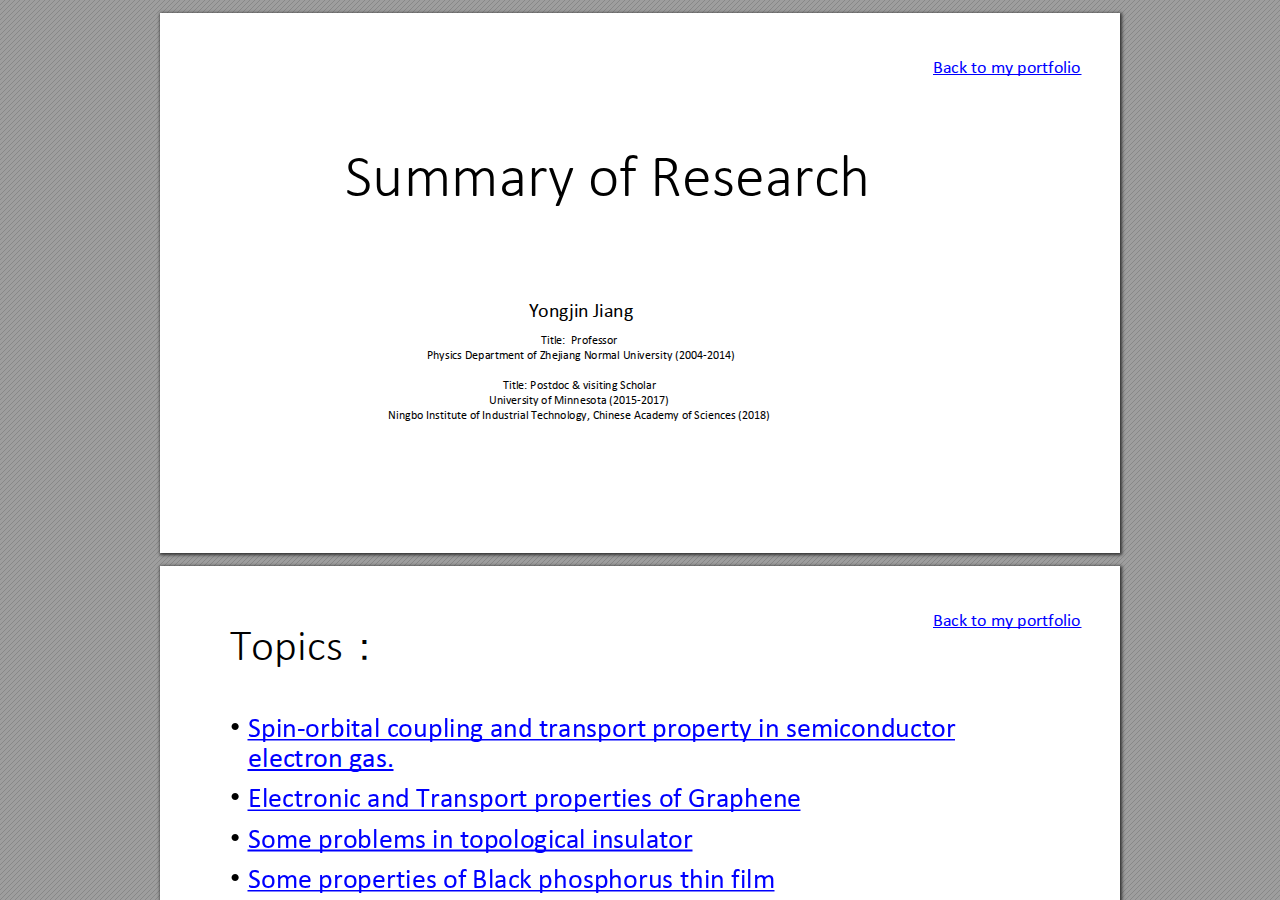
<file: Summary_of_Physics_Research_2018/Summary_of_Physics_Research_2018.html>
<!DOCTYPE html>
<!-- Created by pdf2htmlEX (https://github.com/coolwanglu/pdf2htmlex) -->
<html xmlns="http://www.w3.org/1999/xhtml">
<head>
<meta charset="utf-8"/>

<meta http-equiv="X-UA-Compatible" content="IE=edge,chrome=1"/>
<link rel="stylesheet" href="base.min.css"/>
<link rel="stylesheet" href="fancy.min.css"/>
<link rel="stylesheet" href="main.css"/>
<script src="compatibility.min.js"></script>
<script src="theViewer.min.js"></script>
<script>
try{
theViewer.defaultViewer = new theViewer.Viewer({});
}catch(e){}
</script>
<title></title>
</head>
<body>
<div id="sidebar">
<div id="outline">
</div>
</div>
<div id="page-container">
<div id="pf1" class="pf w0 h0" data-page-no="1"><div class="pc pc1 w0 h0"><img class="bi x0 y0 w0 h0" alt="" src="bg1.png"/><div class="t m0 x1 h1 y1 ff1 fs0 fc0 sc0 ls0 ws0">Summary of Research</div><div class="t m0 x2 h2 y2 ff2 fs1 fc0 sc0 ls0 ws0"> Yongjin Jiang</div><div class="t m0 x3 h3 y3 ff2 fs2 fc0 sc0 ls0 ws0">Title:  Professor</div><div class="t m0 x4 h3 y4 ff2 fs2 fc0 sc0 ls0 ws0"> Physics Department of Zhejiang Normal University (<span class="_ _0"></span>2004-2014<span class="_ _0"></span>)</div><div class="t m0 x5 h3 y5 ff2 fs2 fc0 sc0 ls0 ws0">Title: Postdoc &amp; visiting Scholar </div><div class="t m0 x6 h3 y6 ff2 fs2 fc0 sc0 ls0 ws0">University of Minnesota (2015-2017<span class="_ _0"></span>)</div><div class="t m0 x7 h3 y7 ff2 fs2 fc0 sc0 ls0 ws0">Ningbo Institute of Industrial Technology, Chinese Academy of Sciences (2018)</div><div class="t m0 x8 h4 y8 ff2 fs3 fc1 sc0 ls0 ws0">Back to my portfolio</div><a class="l" href="https://yongjinjiang.github.io/portfolio/About.htm"><div class="d m1" style="border-style:none;position:absolute;left:772.933289px;bottom:475.633698px;width:148.456055px;height:21.972656px;background-color:rgba(255,255,255,0.000001);"></div></a></div><div class="pi" data-data='{"ctm":[1.000000,0.000000,0.000000,1.000000,0.000000,0.000000]}'></div></div>
<div id="pf2" class="pf w0 h0" data-page-no="2"><div class="pc pc2 w0 h0"><img class="bi x0 y0 w0 h0" alt="" src="bg2.png"/><div class="t m0 x9 h5 y9 ff1 fs4 fc0 sc0 ls0 ws0">Topics<span class="ff3">：</span></div><div class="t m0 x9 h6 ya ff4 fs5 fc0 sc0 ls0 ws0">•<span class="_ _1"> </span><span class="ff2 fs6 fc1">Spin-orbital coupling and transport property in semiconductor </span></div><div class="t m0 xa h7 yb ff2 fs6 fc1 sc0 ls0 ws0">electron gas.</div><div class="t m0 x9 h6 yc ff4 fs5 fc0 sc0 ls0 ws0">•<span class="_ _1"> </span><span class="ff2 fs6 fc1">Electronic and Transport properties of Graphene</span></div><div class="t m0 x9 h6 yd ff4 fs5 fc0 sc0 ls0 ws0">•<span class="_ _1"> </span><span class="ff2 fs6 fc1">Some problems in topological insulator</span></div><div class="t m0 x9 h6 ye ff4 fs5 fc0 sc0 ls0 ws0">•<span class="_ _1"> </span><span class="ff2 fs6 fc1">Some properties of Black phosphorus thin film</span></div><div class="t m0 x9 h6 yf ff4 fs5 fc0 sc0 ls0 ws0">•<span class="_ _1"> </span><span class="ff2 fs6 fc1">First principle calculation</span></div><div class="t m0 x9 h6 y10 ff4 fs5 fc0 sc0 ls0 ws0">•<span class="_ _1"> </span><span class="ff2 fs6 fc1">group theoretical approach to construct kp Hamiltonian.</span></div><div class="t m0 x9 h6 y11 ff4 fs5 fc0 sc0 ls0 ws0">•<span class="_ _1"> </span><span class="ff2 fs6 fc1">Hofstadter-Butterfly of Twisted Bilayer Graphene: Landau level </span></div><div class="t m0 xa h7 y12 ff2 fs6 fc1 sc0 ls0 ws0">caulculation</div><div class="t m0 x8 h4 y8 ff2 fs3 fc1 sc0 ls0 ws0">Back to my portfolio</div><a class="l" href="#pf3" data-dest-detail='[3,"XYZ",0,540,null]'><div class="d m1" style="border-style:none;position:absolute;left:87.599915px;bottom:361.543304px;width:713.904297px;height:34.179688px;background-color:rgba(255,255,255,0.000001);"></div></a><a class="l" href="#pf3" data-dest-detail='[3,"XYZ",0,540,null]'><div class="d m1" style="border-style:none;position:absolute;left:87.599915px;bottom:331.303284px;width:145.687500px;height:34.179687px;background-color:rgba(255,255,255,0.000001);"></div></a><a class="l" href="#pf6" data-dest-detail='[6,"XYZ",0,540,null]'><div class="d m1" style="border-style:none;position:absolute;left:87.599915px;bottom:291.063293px;width:552.808594px;height:34.179688px;background-color:rgba(255,255,255,0.000001);"></div></a><a class="l" href="#pfc" data-dest-detail='[12,"XYZ",0,540,null]'><div class="d m1" style="border-style:none;position:absolute;left:87.599915px;bottom:250.823273px;width:444.650391px;height:34.179688px;background-color:rgba(255,255,255,0.000001);"></div></a><a class="l" href="#pff" data-dest-detail='[15,"XYZ",0,540,null]'><div class="d m1" style="border-style:none;position:absolute;left:87.599915px;bottom:210.583267px;width:526.927734px;height:34.179687px;background-color:rgba(255,255,255,0.000001);"></div></a><a class="l" href="#pf11" data-dest-detail='[17,"XYZ",0,540,null]'><div class="d m1" style="border-style:none;position:absolute;left:87.599915px;bottom:170.343262px;width:284.333984px;height:34.179688px;background-color:rgba(255,255,255,0.000001);"></div></a><a class="l" href="#pf1a" data-dest-detail='[26,"XYZ",0,540,null]'><div class="d m1" style="border-style:none;position:absolute;left:87.599915px;bottom:130.103271px;width:641.867187px;height:34.179672px;background-color:rgba(255,255,255,0.000001);"></div></a><a class="l" href="#pf1d" data-dest-detail='[29,"XYZ",0,540,null]'><div class="d m1" style="border-style:none;position:absolute;left:87.599915px;bottom:89.863281px;width:721.847656px;height:34.179688px;background-color:rgba(255,255,255,0.000001);"></div></a><a class="l" href="#pf1d" data-dest-detail='[29,"XYZ",0,540,null]'><div class="d m1" style="border-style:none;position:absolute;left:87.599915px;bottom:59.623291px;width:138.058594px;height:34.179687px;background-color:rgba(255,255,255,0.000001);"></div></a><a class="l" href="https://yongjinjiang.github.io/portfolio/About.htm"><div class="d m1" style="border-style:none;position:absolute;left:772.933289px;bottom:475.633698px;width:148.456055px;height:21.972656px;background-color:rgba(255,255,255,0.000001);"></div></a></div><div class="pi" data-data='{"ctm":[1.000000,0.000000,0.000000,1.000000,0.000000,0.000000]}'></div></div>
<div id="pf3" class="pf w0 h0" data-page-no="3"><div class="pc pc3 w0 h0"><img class="bi x0 y0 w0 h0" alt="" src="bg3.png"/><div class="t m0 xb h8 y13 ff5 fs2 fc2 sc0 ls0 ws0">Due to the symmetry of the confining potential,<span class="_ _2"></span><span class="fc0">   </span>the spin-orbit coupling constant has opposite </div><div class="t m0 xb h8 y14 ff5 fs2 fc2 sc0 ls0 ws0">signs at both edges of the strip,  thus the spins will be  polarized along opposite directions at </div><div class="t m0 xb h8 y15 ff5 fs2 fc2 sc0 ls0 ws0">both edges of the strip when a charge current circulates through the strip,<span class="_ _3"> </span><span class="ff6">   <span class="ff7 fc3">similar to an spin </span></span></div><div class="t m0 xb h9 y16 ff7 fs2 fc3 sc0 ls0 ws0">Hall effect.<span class="fc0"> </span></div><div class="t m0 xc ha y17 ff5 fs7 fc4 sc0 ls0 ws0">Y. J. Jiang and L. B. Hu,<span class="fc0">  PRB,74,075302(2006) <span class="_ _4"></span><span class="fs1">  </span></span></div><div class="t m0 xd hb y18 ff8 fs3 fc3 sc0 ls0 ws0">Spin-orbital coupling and transport in semiconductor 2DEG（<span class="ff2">1</span>）<span class="ff2">edge-</span></div><div class="t m0 xd h4 y19 ff2 fs3 fc3 sc0 ls0 ws0">comfinement-induced spin-orbital coupling model</div><div class="t m0 xe hc y1a ff5 fs7 fc0 sc0 ls0 ws0">The spatial distribution of the electric-field-induced spin accumulation in a 2D semiconductor strip.</div><div class="t m0 xf hc y1b ff5 fs7 fc0 sc0 ls0 ws0"> </div><div class="t m0 xf hc y1c ff5 fs7 fc0 sc0 ls0 ws0">(a):  kinetic magneto-electric effect in the edge SO coupling model</div><div class="t m0 xf hc y1d ff5 fs7 fc0 sc0 ls0 ws0">(b): Spin Hall effect in the Rashba model </div><div class="t m0 x10 hd y1e ff5 fs3 fc0 sc0 ls0 ws0">(a)</div><div class="t m0 xc hd y1f ff5 fs3 fc0 sc0 ls0 ws0">(b)</div><div class="t m0 x11 h3 y20 ff9 fs2 fc5 sc0 ls0 ws0">Quotes from “All-electric quantum point contact spin-polarizer<span class="_ _5"></span><span class="ff2">(Nature nanotechonology 4,759(2009))<span class="_ _0"></span>”:</span></div><div class="t m0 x11 h3 y21 ff2 fs2 fc0 sc0 ls0 ws0">“In this work, we present<span class="_ _0"></span><span class="fc3"> the first experimental study of spin-orbit coupling induced by the in-plane electric field due to the lateral </span></div><div class="t m0 x11 h3 y22 ff2 fs2 fc3 sc0 ls0 ws0">confining potential of a quantum wire <span class="fc0">and investigate its potential for spin injection and detection. Because this spin-orbit coupling</span></div><div class="t m0 x11 h3 y23 ff2 fs2 fc0 sc0 ls0 ws0"> results from the lateral electric field, we call it lateral spin-orbit coupling.  It is distinctly different from Rashba spin-orbit coupling,</div><div class="t m0 x11 h3 y24 ff2 fs2 fc0 sc0 ls0 ws0"> which arises from the electric field due to the asymmetry in the confining potential of a quantum well (QW) structure. <span class="_ _4"></span><span class="fc3">Recently, it </span></div><div class="t m0 x11 h3 y25 ff2 fs2 fc3 sc0 ls0 ws0">has been theoretically demonstrated that lateral spin-orbit coupling can induce accumulation of opposite spin species on the opposite</div><div class="t m0 x11 h3 y26 ff2 fs2 fc3 sc0 ls0 ws0"> edges of a quantum wire when a current flows in it[7-9]<span class="_ _0"></span><span class="fc0">.”   where [9] is our paper.</span></div><a class="l" href="#pf2" data-dest-detail='[2,"XYZ",0,540,null]'><div class="d m1" style="border-style:none;position:absolute;left:896.207703px;bottom:11.720215px;width:27.295898px;height:36.471985px;background-color:rgba(255,255,255,0.000001);"></div></a></div><div class="pi" data-data='{"ctm":[1.000000,0.000000,0.000000,1.000000,0.000000,0.000000]}'></div></div>
<div id="pf4" class="pf w0 h0" data-page-no="4"><div class="pc pc4 w0 h0"><img class="bi x0 y0 w0 h0" alt="" src="bg4.png"/><div class="t m0 x12 he y27 ff5 fs1 fc4 sc0 ls0 ws0">Y. J. Jiang,<span class="fs6 fc0">  <span class="fs1">PRB,74,195308(2006)    </span></span></div><div class="t m0 x13 hb y28 ff8 fs3 fc3 sc0 ls0 ws0">Spin-orbital coupling and transport in semiconductor 2DEG （<span class="ff2">2</span>）<span class="ff2">Nonequilibrium spin polarization </span></div><div class="t m0 x13 h4 y29 ff2 fs3 fc3 sc0 ls0 ws0">effects in a Rashba spin-orbit coupling system and contacting metallic leads</div><a class="l" href="#pf2" data-dest-detail='[2,"XYZ",0,540,null]'><div class="d m1" style="border-style:none;position:absolute;left:896.207703px;bottom:11.720215px;width:27.295898px;height:36.471985px;background-color:rgba(255,255,255,0.000001);"></div></a></div><div class="pi" data-data='{"ctm":[1.000000,0.000000,0.000000,1.000000,0.000000,0.000000]}'></div></div>
<div id="pf5" class="pf w0 h0" data-page-no="5"><div class="pc pc5 w0 h0"><img class="bi x0 y0 w0 h0" alt="" src="bg5.png"/><div class="t m0 x12 he y27 ff5 fs1 fc4 sc0 ls0 ws0">Y. J. Jiang and Liangbin Hu,<span class="_ _0"></span><span class="fs6 fc0">  <span class="fs1">PRB,75,195343(2007)</span></span></div><div class="t m0 x13 hb y28 ff8 fs3 fc3 sc0 ls0 ws0">Spin-orbital coupling and transport in semiconductor 2DEG （<span class="ff2">3</span>）<span class="ff2">symmetry properties of spin </span></div><div class="t m0 x13 h4 y29 ff2 fs3 fc3 sc0 ls0 ws0">transport and spin polarization in a Rashba+Dresselhaus so coupling</div><a class="l" href="#pf2" data-dest-detail='[2,"XYZ",0,540,null]'><div class="d m1" style="border-style:none;position:absolute;left:896.207703px;bottom:11.720215px;width:27.295898px;height:36.471985px;background-color:rgba(255,255,255,0.000001);"></div></a></div><div class="pi" data-data='{"ctm":[1.000000,0.000000,0.000000,1.000000,0.000000,0.000000]}'></div></div>
<div id="pf6" class="pf w0 h0" data-page-no="6"><div class="pc pc6 w0 h0"><img class="bi x0 y0 w0 h0" alt="" src="bg6.png"/><div class="t m0 x13 hb y28 ff8 fs3 fc3 sc0 ls0 ws0">Transport in Graphene（<span class="ff2">1</span>）<span class="ff6">Andreev conductance in the <span class="_ _0"></span><span class="ff7">d</span>+<span class="ff7">id</span>-wave superconducting states of graphene</span></div><div class="t m0 x14 ha y2a ff5 fs1 fc4 sc0 ls0 ws0">Y. J. Jiang<span class="ffa">，</span>D.X.Yao,H.D.Chen,E.Carlson,J.P.Hu,<span class="_ _0"></span><span class="fc0">PRB77, 235420(2008)  </span></div><a class="l" href="#pf2" data-dest-detail='[2,"XYZ",0,540,null]'><div class="d m1" style="border-style:none;position:absolute;left:896.207703px;bottom:11.720215px;width:27.295898px;height:36.471985px;background-color:rgba(255,255,255,0.000001);"></div></a></div><div class="pi" data-data='{"ctm":[1.000000,0.000000,0.000000,1.000000,0.000000,0.000000]}'></div></div>
<div id="pf7" class="pf w0 h0" data-page-no="7"><div class="pc pc7 w0 h0"><img class="bi x0 y0 w0 h0" alt="" src="bg7.png"/><div class="t m0 x13 hb y28 ff8 fs3 fc3 sc0 ls0 ws0">Transport in Graphene （<span class="ff2">2</span>）electron pumping effect in graphene nanoelectromechanical </div><div class="t m0 x13 hb y2b ff8 fs3 fc3 sc0 ls0 ws0">oscillator</div><div class="t m0 x15 h4 y2c ff2 fs3 fc0 sc0 ls0 ws0">T.Low, Y.J.Jiang, M. I. Katsnelson, and F. Guinea, <span class="_ _0"></span><span class="ff7">Nano Lett.12</span> </div><div class="t m0 x15 h4 y2d ff2 fs3 fc0 sc0 ls0 ws0">(2), pp 850–854(2012);   </div><a class="l" href="#pf2" data-dest-detail='[2,"XYZ",0,540,null]'><div class="d m1" style="border-style:none;position:absolute;left:896.207703px;bottom:11.720215px;width:27.295898px;height:36.471985px;background-color:rgba(255,255,255,0.000001);"></div></a></div><div class="pi" data-data='{"ctm":[1.000000,0.000000,0.000000,1.000000,0.000000,0.000000]}'></div></div>
<div id="pf8" class="pf w0 h0" data-page-no="8"><div class="pc pc8 w0 h0"><img class="bi x0 y0 w0 h0" alt="" src="bg8.png"/><div class="t m0 x16 hb y2e ff8 fs3 fc3 sc0 ls0 ws0">Transport in Graphene （<span class="ff2">3</span>）<span class="ff2">generation of pure bulk valley current in graphene</span></div><div class="t m0 x17 h4 y2f ff2 fs3 fc0 sc0 ls0 ws0">Yongjin Jiang,Tony Low, Kai Chang,M. I. Katsnelson, and F. </div><div class="t m0 x17 h4 y30 ff2 fs3 fc0 sc0 ls0 ws0">Guinea, <span class="ff7">Phys.Rev.Lett.</span>110,046601(2013)</div><a class="l" href="#pf2" data-dest-detail='[2,"XYZ",0,540,null]'><div class="d m1" style="border-style:none;position:absolute;left:925.537048px;bottom:17.809021px;width:27.295837px;height:36.472015px;background-color:rgba(255,255,255,0.000001);"></div></a></div><div class="pi" data-data='{"ctm":[1.000000,0.000000,0.000000,1.000000,0.000000,0.000000]}'></div></div>
<div id="pf9" class="pf w0 h0" data-page-no="9"><div class="pc pc9 w0 h0"><img class="bi x0 y0 w0 h0" alt="" src="bg9.png"/><div class="t m0 x13 h4 y31 ff2 fs3 fc0 sc0 ls0 ws0">citing of our work about grapheen pumping works:</div><div class="t m0 x18 h4 y32 ff2 fs3 fc0 sc0 ls0 ws0">Our propoasal of valley current generation is frequently cited together with the two poineering theoretical works of graphene </div><div class="t m0 x18 h4 y33 ff2 fs3 fc0 sc0 ls0 ws0">valleytronics, i.e., Nat. Phys. 3, 172 (2007)(by Beenakker group) and  Phys. Rev. Lett. 99, 236809 (2007)(By Qiann Niu&apos;s group)</div><div class="t m0 x18 h4 y34 ff2 fs3 fc0 sc0 ls0 ws0">and is now cited 170 times in past 4 years.</div><a class="l" href="#pf2" data-dest-detail='[2,"XYZ",0,540,null]'><div class="d m1" style="border-style:none;position:absolute;left:896.207703px;bottom:11.720215px;width:27.295898px;height:36.471985px;background-color:rgba(255,255,255,0.000001);"></div></a></div><div class="pi" data-data='{"ctm":[1.000000,0.000000,0.000000,1.000000,0.000000,0.000000]}'></div></div>
<div id="pfa" class="pf w0 h0" data-page-no="a"><div class="pc pca w0 h0"><img class="bi x0 y0 w0 h0" alt="" src="bga.png"/><div class="t m0 x16 hb y2e ff8 fs3 fc3 sc0 ls0 ws0">Transport in Graphene （<span class="ff2">4</span>）<span class="ff2">Negative differential spin conductance in doped zigzag graphene nanoribbons</span></div><div class="t m0 x19 h4 y35 ff2 fs3 fc0 sc0 ls0 ws0">T.Wu,X.F.Wang, M.X.Zhai,H. Liu,L.P.Zhou, <span class="_ _0"></span><span class="ff6">Y.J.Jiang</span>,</div><div class="t m0 x19 h4 y36 ff7 fs3 fc0 sc0 ls0 ws0">Appl.Phys.Lett.100<span class="ff2">,052112(2012);  </span></div><a class="l" href="#pf2" data-dest-detail='[2,"XYZ",0,540,null]'><div class="d m1" style="border-style:none;position:absolute;left:896.207703px;bottom:11.720215px;width:27.295898px;height:36.471985px;background-color:rgba(255,255,255,0.000001);"></div></a></div><div class="pi" data-data='{"ctm":[1.000000,0.000000,0.000000,1.000000,0.000000,0.000000]}'></div></div>
<div id="pfb" class="pf w0 h0" data-page-no="b"><div class="pc pcb w0 h0"><img class="bi x0 y0 w0 h0" alt="" src="bgb.png"/><div class="t m0 x16 hb y2e ff8 fs3 fc3 sc0 ls0 ws0">Transport in Graphene （<span class="ff2">5</span>）<span class="ff9">Quantum Hall Effects in Monolayer-Bilayer Graphene Planar Junctions</span></div><div class="t m0 x1a hf y37 ffb fs7 fc0 sc0 ls0 ws0">Jifa<span class="_ _0"></span>Tian,<span class="_ _4"></span><span class="ffc">Yongjin <span class="_ _0"></span>Jiang</span>,<span class="_ _0"></span>Isaac<span class="_ _4"></span>Childres,<span class="_ _0"></span>Helin<span class="_ _0"></span>Cao,<span class="_ _4"></span>Jiangping<span class="_ _0"></span>Hu,<span class="_ _0"></span>and<span class="_ _4"></span>Yong<span class="_ _0"></span>P.<span class="_ _0"></span>Chen,<span class="_ _4"></span><span class="ffd fc6">Phys.Rev.<span class="_ _0"></span>B<span class="ff4">88,<span class="_ _0"></span>125410</span></span></div><div class="t m0 x1a h10 y38 ff4 fs7 fc6 sc0 ls0 ws0">(2013)<span class="fs8"></span></div><a class="l" href="#pf2" data-dest-detail='[2,"XYZ",0,540,null]'><div class="d m1" style="border-style:none;position:absolute;left:896.207703px;bottom:11.720215px;width:27.295898px;height:36.471985px;background-color:rgba(255,255,255,0.000001);"></div></a></div><div class="pi" data-data='{"ctm":[1.000000,0.000000,0.000000,1.000000,0.000000,0.000000]}'></div></div>
<div id="pfc" class="pf w0 h0" data-page-no="c"><div class="pc pcc w0 h0"><img class="bi x0 y0 w0 h0" alt="" src="bgc.png"/><div class="t m0 x16 hb y2e ff8 fs3 fc3 sc0 ls0 ws0">Topological insulator（<span class="ff2">1</span>） A rigorous proof of surface connectivity of TI</div><div class="t m0 x1a hb y39 ff8 fs3 fc0 sc0 ls0 ws0">Yongjin Jiang, Feng Lu,Feng Zhai, Tony Low, JiangPing Hu, Phys. Rev.B.84<span class="ffb fs8">,<span class="ff4 fc7">205324</span>(2011);</span></div><a class="l" href="#pf2" data-dest-detail='[2,"XYZ",0,540,null]'><div class="d m1" style="border-style:none;position:absolute;left:896.207703px;bottom:11.720215px;width:27.295898px;height:36.471985px;background-color:rgba(255,255,255,0.000001);"></div></a></div><div class="pi" data-data='{"ctm":[1.000000,0.000000,0.000000,1.000000,0.000000,0.000000]}'></div></div>
<div id="pfd" class="pf w0 h0" data-page-no="d"><div class="pc pcd w0 h0"><img class="bi x0 y0 w0 h0" alt="" src="bgd.png"/><div class="t m0 x1b h4 y3a ff2 fs3 fc0 sc0 ls0 ws0">arxiv.org/1310.3733</div><a class="l" href="#pf2" data-dest-detail='[2,"XYZ",0,540,null]'><div class="d m1" style="border-style:none;position:absolute;left:910.874451px;bottom:7.627991px;width:27.295837px;height:36.472015px;background-color:rgba(255,255,255,0.000001);"></div></a></div><div class="pi" data-data='{"ctm":[1.000000,0.000000,0.000000,1.000000,0.000000,0.000000]}'></div></div>
<div id="pfe" class="pf w0 h0" data-page-no="e"><div class="pc pce w0 h0"><img class="bi x0 y0 w0 h0" alt="" src="bge.png"/><div class="t m0 x1c hb y3b ff8 fs3 fc0 sc0 ls0 ws0">Wei Li, Jiadong Zhang, <span class="ffb">YongjinJiang,</span>Phys. Rev.B.<span class="ffb"></span>84,<span class="ffb"><span class="ff4 fc7">033409</span>(2011)</span></div><div class="t m0 x16 hb y2e ff8 fs3 fc3 sc0 ls0 ws0">Topological insulator （<span class="ff2">2</span>） <span class="ff2">size dependene of Anderson topological insulator</span></div><a class="l" href="#pf2" data-dest-detail='[2,"XYZ",0,540,null]'><div class="d m1" style="border-style:none;position:absolute;left:896.207703px;bottom:11.720215px;width:27.295898px;height:36.471985px;background-color:rgba(255,255,255,0.000001);"></div></a></div><div class="pi" data-data='{"ctm":[1.000000,0.000000,0.000000,1.000000,0.000000,0.000000]}'></div></div>
<div id="pff" class="pf w0 h0" data-page-no="f"><div class="pc pcf w0 h0"><img class="bi x0 y0 w0 h0" alt="" src="bgf.png"/><div class="t m0 x16 hb y2e ff2 fs3 fc3 sc0 ls0 ws0">Black phosphorus thin film(1):     <span class="ff8">Optical conductivity</span></div><div class="t m0 x16 h11 y3c ffb fs7 fc6 sc0 ls0 ws0">TonyLow,A.S.Rodin,A.Carvalho,<span class="ffc">Yongjin Jiang</span>,HanWang,FengnianXia,andA.H.CastroNeto,Phys.Rev.B<span class="_ _0"></span><span class="ffc">90</span>,075434(2014),140citations</div><a class="l" href="#pf2" data-dest-detail='[2,"XYZ",0,540,null]'><div class="d m1" style="border-style:none;position:absolute;left:896.207703px;bottom:11.720215px;width:27.295898px;height:36.471985px;background-color:rgba(255,255,255,0.000001);"></div></a></div><div class="pi" data-data='{"ctm":[1.000000,0.000000,0.000000,1.000000,0.000000,0.000000]}'></div></div>
<div id="pf10" class="pf w0 h0" data-page-no="10"><div class="pc pc10 w0 h0"><img class="bi x0 y0 w0 h0" alt="" src="bg10.png"/><div class="t m0 x16 h12 y3d ff2 fs3 fc3 sc0 ls0 ws0">Black phosphorus thin film(2<span class="ffb fs1">):magnetoac-conductivity</span></div><div class="t m0 x1d h13 y3e ffb fs9 fc6 sc0 ls0 ws0">YongjinJiang,RafaelRoldán,FranciscoGuinea,andTonyLow,</div><div class="t m0 x1d h13 y3f ffb fs9 fc6 sc0 ls0 ws0">Phys.Rev.B<span class="ffc">92</span>,085408(2015)</div><a class="l" href="#pf2" data-dest-detail='[2,"XYZ",0,540,null]'><div class="d m1" style="border-style:none;position:absolute;left:896.207703px;bottom:11.720215px;width:27.295898px;height:36.471985px;background-color:rgba(255,255,255,0.000001);"></div></a></div><div class="pi" data-data='{"ctm":[1.000000,0.000000,0.000000,1.000000,0.000000,0.000000]}'></div></div>
<div id="pf11" class="pf w0 h0" data-page-no="11"><div class="pc pc11 w0 h0"><img class="bi x0 y0 w0 h0" alt="" src="bg11.png"/><div class="t m0 x1c h14 y40 ff8 fs1 fc3 sc0 ls0 ws0">First Principle Calculation<span class="ff2">(1):    <span class="fs8">Structural and Magnetic Instability of Bilayer and Trilayer Zigzag Graphene Nanoribbons</span></span></div><div class="t m0 x14 h15 y41 ffb fsa fc0 sc0 ls0 ws0">YannaZhang,XiaoliLu,<span class="ffc"> </span>Yongjin<span class="ffc"> </span>Jiang,BotaoTeng,JunqiangLu,<span class="ff8">J.Comput.Theor.Nanosci.8,2448(2011)，</span></div><a class="l" href="#pf2" data-dest-detail='[2,"XYZ",0,540,null]'><div class="d m1" style="border-style:none;position:absolute;left:896.207703px;bottom:11.720215px;width:27.295898px;height:36.471985px;background-color:rgba(255,255,255,0.000001);"></div></a></div><div class="pi" data-data='{"ctm":[1.000000,0.000000,0.000000,1.000000,0.000000,0.000000]}'></div></div>
<div id="pf12" class="pf w0 h0" data-page-no="12"><div class="pc pc12 w0 h0"><img class="bi x0 y0 w0 h0" alt="" src="bg12.png"/><div class="t m0 x1e h16 y42 ff4 fs1 fc0 sc0 ls0 ws0">DFTandWannierorbitalsofMTJ</div><div class="t m0 x1f h16 y43 ff4 fs1 fc0 sc0 ls0 ws0">--firstreportofMTJModelling</div><div class="t m0 x20 h16 y44 ff4 fs1 fc0 sc0 ls0 ws0">YongjinJiang(UMN)</div><div class="t m0 x21 h16 y45 ff4 fs1 fc0 sc0 ls0 ws0">PI:Prof.TonyLow(UMN)</div><div class="t m0 x2 h16 y46 ff4 fs1 fc0 sc0 ls0 ws0">May,2016</div><div class="t m0 x22 h17 y47 ff8 fsb fc3 sc0 ls0 ws0">First Principle Calculation <span class="ff2">(2): DFT and Wannier orbitals of MTJ<span class="_ _0"></span> </span></div><div class="t m0 x22 h18 y48 ff6 fs3 fc0 sc0 ls0 ws0">This and the following slides are copied  from a progress report on 2016</div><a class="l" href="#pf2" data-dest-detail='[2,"XYZ",0,540,null]'><div class="d m1" style="border-style:none;position:absolute;left:896.207703px;bottom:11.720215px;width:27.295898px;height:36.471985px;background-color:rgba(255,255,255,0.000001);"></div></a></div><div class="pi" data-data='{"ctm":[1.000000,0.000000,0.000000,1.000000,0.000000,0.000000]}'></div></div>
<div id="pf13" class="pf w0 h0" data-page-no="13"><div class="pc pc13 w0 h0"><img class="bi x0 y0 w0 h0" alt="" src="bg13.png"/><div class="t m0 x1f h19 y49 ff4 fsc fc0 sc0 ls0 ws0">Wannierfunctions(Wfs):definition</div><div class="t m0 x23 h1a y4a ff2 fs8 fc0 sc0 ls0 ws0">See, N. Marzari and D. Vanderbilt, PRB 56, 12847 (1997).<span class="_ _0"></span><span class="ffe"> </span></div><div class="t m0 x24 h4 y4b ff2 fs3 fc8 sc0 ls0 ws0">Single band </div><div class="t m0 x24 h4 y4c ff2 fs3 fc8 sc0 ls0 ws0">transformation:</div><div class="t m0 x24 h4 y4d ff2 fs3 fc8 sc0 ls0 ws0">Generalized </div><div class="t m0 x24 h4 y4e ff2 fs3 fc8 sc0 ls0 ws0">transformation:</div><div class="t m0 x25 h1b y4f ff4 fsb fc3 sc0 ls0 ws0">Maximally<span class="_ _6"> </span>localized<span class="_ _6"> </span>Wannier</div><div class="t m0 x25 h1b y50 ff4 fsb fc3 sc0 ls0 ws0">functions</div><div class="t m0 x23 h2 y51 ff2 fs1 fc0 sc0 ls0 ws0">Non-uniqueness of WFs under </div><div class="t m0 x23 h2 y52 ff2 fs1 fc0 sc0 ls0 ws0">gauge transformation U<span class="fs2">mn</span></div><div class="t m0 x23 h16 y53 ff4 fs1 fc0 sc0 ls0 ws0">Main<span class="_ _7"> </span>Target:<span class="_ _7"> </span>Calculation<span class="_ _7"> </span>of<span class="_ _7"> </span>WFs<span class="_ _7"> </span>with<span class="_ _7"> </span>the</div><div class="t m0 x23 h16 y54 ff4 fs1 fc0 sc0 ls0 ws0">narrowestspatialdistribution</div><a class="l" href="#pf2" data-dest-detail='[2,"XYZ",0,540,null]'><div class="d m1" style="border-style:none;position:absolute;left:896.207703px;bottom:11.720215px;width:27.295898px;height:36.471985px;background-color:rgba(255,255,255,0.000001);"></div></a></div><div class="pi" data-data='{"ctm":[1.000000,0.000000,0.000000,1.000000,0.000000,0.000000]}'></div></div>
<div id="pf14" class="pf w0 h0" data-page-no="14"><div class="pc pc14 w0 h0"><img class="bi x0 y0 w0 h0" alt="" src="bg14.png"/><div class="t m0 x26 h1c y55 ff4 fs6 fc0 sc0 ls0 ws0">Wannierfunctions:optimization</div><div class="t m0 x27 h4 y56 ff2 fs3 fc0 sc0 ls0 ws0">Spread functional</div><div class="t m0 x28 h1d y57 ffe fsd fc0 sc0 ls0 ws0"> </div><div class="t m0 x29 h2 y58 ff2 fs1 fc0 sc0 ls0 ws0">Maximal localization given by </div><div class="t m0 x29 h2 y59 ff2 fs1 fc0 sc0 ls0 ws0">the minimization of the </div><div class="t m0 x29 h2 y5a ff2 fs1 fc0 sc0 ls0 ws0">spread:</div><div class="t m0 x2a h1e y5b ffe fse fc0 sc0 ls0 ws0"> </div><div class="t m0 x2b h2 y5c ff2 fs1 fc8 sc0 ls0 ws0">WF advantages:</div><div class="t m0 x2b h2 y5d ff2 fs1 fc0 sc0 ls0 ws0">orthogonality </div><div class="t m0 x2b h2 y5e ff2 fs1 fc0 sc0 ls0 ws0">completeness</div><div class="t m0 x2c h2 y5c ff2 fs1 fc8 sc0 ls0 ws0">WF-based Tight Binding Model:</div><div class="t m0 x2d h4 y5f ff2 fs3 fc0 sc0 ls0 ws0">Interpolation of DFT bands: coarse grid to fine grid</div><div class="t m0 x2d h4 y60 ff2 fs3 fc0 sc0 ls0 ws0">Calculation of  physical properties: Berry phase, Transport, etc   </div><div class="t m0 x2e h4 y61 ff2 fs3 fc0 sc0 ls0 ws0">See Wannnier90 </div><div class="t m0 x2e h4 y62 ff2 fs3 fc0 sc0 ls0 ws0">Package: </div><div class="t m0 x2e h4 y63 ff2 fs3 fc0 sc0 ls0 ws0">http://www.wanni</div><div class="t m0 x2e h4 y64 ff2 fs3 fc0 sc0 ls0 ws0">er.org/</div><a class="l" href="#pf2" data-dest-detail='[2,"XYZ",0,540,null]'><div class="d m1" style="border-style:none;position:absolute;left:896.207703px;bottom:11.720215px;width:27.295898px;height:36.471985px;background-color:rgba(255,255,255,0.000001);"></div></a></div><div class="pi" data-data='{"ctm":[1.000000,0.000000,0.000000,1.000000,0.000000,0.000000]}'></div></div>
<div id="pf15" class="pf w0 h0" data-page-no="15"><div class="pc pc15 w0 h0"><img class="bi x0 y0 w0 h0" alt="" src="bg15.png"/><div class="t m0 x9 h1f y9 ff1 fs4 fc0 sc0 ls0 ws0">DFT&amp;Wannierizaton of bcc iron:</div><div class="t m0 x2f h20 y65 ff4 fs3 fc0 sc0 ls0 ws0">using5d+1sp3as</div><div class="t m0 x2f h20 y66 ff4 fs3 fc0 sc0 ls0 ws0">startingguessforeach</div><div class="t m0 x2f h20 y67 ff4 fs3 fc0 sc0 ls0 ws0">ironatoms</div><div class="t m0 x30 h20 y68 ff4 fs3 fc0 sc0 ls0 ws0">the1sp3orbitalcontribution</div><div class="t m0 x31 h20 y69 ff4 fs3 fc0 sc0 ls0 ws0">the5dorbitalscontribution</div><div class="t m0 x31 h20 y6a ff4 fs3 fc0 sc0 ls0 ws0">tothebands</div><a class="l" href="#pf2" data-dest-detail='[2,"XYZ",0,540,null]'><div class="d m1" style="border-style:none;position:absolute;left:896.207703px;bottom:11.720215px;width:27.295898px;height:36.471985px;background-color:rgba(255,255,255,0.000001);"></div></a></div><div class="pi" data-data='{"ctm":[1.000000,0.000000,0.000000,1.000000,0.000000,0.000000]}'></div></div>
<div id="pf16" class="pf w0 h0" data-page-no="16"><div class="pc pc16 w0 h0"><img class="bi x0 y0 w0 h0" alt="" src="bg16.png"/><div class="t m0 x32 h20 y6b ff4 fs3 fc0 sc0 ls0 ws0">W.Zhong,etal.,PRB47,95(1993)<span class="_ _8"></span>ourresults</div><a class="l" href="#pf2" data-dest-detail='[2,"XYZ",0,540,null]'><div class="d m1" style="border-style:none;position:absolute;left:896.207703px;bottom:11.720215px;width:27.295898px;height:36.471985px;background-color:rgba(255,255,255,0.000001);"></div></a></div><div class="pi" data-data='{"ctm":[1.000000,0.000000,0.000000,1.000000,0.000000,0.000000]}'></div></div>
<div id="pf17" class="pf w0 h0" data-page-no="17"><div class="pc pc17 w0 h0"><img class="bi x0 y0 w0 h0" alt="" src="bg17.png"/><div class="t m0 x9 h21 y6c ff1 fsf fc0 sc0 ls0 ws0">DFT&amp;Wannierizaton of MgO:</div><div class="t m0 x33 h20 y6d ff4 fs3 fc0 sc0 ls0 ws0">withinitialguess:</div><div class="t m0 x33 h20 y6e ff4 fs3 fc0 sc0 ls0 ws0">Mg:1s,3p</div><div class="t m0 x33 h20 y6f ff4 fs3 fc0 sc0 ls0 ws0">O:3p</div><div class="t m0 x29 h20 y70 ff4 fs3 fc0 sc0 ls0 ws0">crystalstructure(Fm-3m):</div><a class="l" href="#pf2" data-dest-detail='[2,"XYZ",0,540,null]'><div class="d m1" style="border-style:none;position:absolute;left:896.207703px;bottom:11.720215px;width:27.295898px;height:36.471985px;background-color:rgba(255,255,255,0.000001);"></div></a></div><div class="pi" data-data='{"ctm":[1.000000,0.000000,0.000000,1.000000,0.000000,0.000000]}'></div></div>
<div id="pf18" class="pf w0 h0" data-page-no="18"><div class="pc pc18 w0 h0"><img class="bi x0 y0 w0 h0" alt="" src="bg18.png"/><div class="t m0 x9 h1f y9 ff1 fs4 fc0 sc0 ls0 ws0">Fe/MgO/Fe junction</div><div class="t m0 x10 h20 y71 ff4 fs3 fc0 sc0 ls0 ws0">withinitialguess:</div><div class="t m0 x10 h20 y72 ff4 fs3 fc0 sc0 ls0 ws0">Fe:5d+1sp3</div><div class="t m0 x10 h20 y73 ff4 fs3 fc0 sc0 ls0 ws0">Mg:1s</div><div class="t m0 x10 h20 y74 ff4 fs3 fc0 sc0 ls0 ws0">O:3p</div><div class="t m0 x34 h20 y75 ff4 fs3 fc0 sc0 ls0 ws0">crystalstrcuture(P4/mmm):</div><a class="l" href="#pf2" data-dest-detail='[2,"XYZ",0,540,null]'><div class="d m1" style="border-style:none;position:absolute;left:896.207703px;bottom:11.720215px;width:27.295898px;height:36.471985px;background-color:rgba(255,255,255,0.000001);"></div></a></div><div class="pi" data-data='{"ctm":[1.000000,0.000000,0.000000,1.000000,0.000000,0.000000]}'></div></div>
<div id="pf19" class="pf w0 h0" data-page-no="19"><div class="pc pc19 w0 h0"><img class="bi x0 y0 w0 h0" alt="" src="bg19.png"/><div class="t m0 x1c h22 y76 ff6 fs8 fc9 sc0 ls0 ws0">conclusion:</div><div class="t m0 x1c h1a y77 ff2 fs8 fc9 sc0 ls0 ws0"> We have benchmarked our Wannier function approach for a standard Fe/MgO/Fe junction.</div><div class="t m0 x1c h23 y78 ff4 fs10 fc9 sc0 ls0 ws0">•<span class="ff2 fs8">The computed transmission probability matches with literature results.</span></div><div class="t m0 x1c h23 y79 ff4 fs10 fc9 sc0 ls0 ws0">•<span class="ff2 fs8">Preliminary results for a magnetic junction with FePd contacts have also been obtained.</span></div><div class="t m0 x1c h23 y7a ff4 fs10 fc9 sc0 ls0 ws0">•<span class="ff2 fs8">We have demonstrated that Wannier functions are a valid and general approach to simulate transport in MTJs.</span></div><div class="t m0 x1c h22 y7b ff6 fs8 fc3 sc0 ls0 ws0">future work:</div><div class="t m0 x1c h23 y7c ff4 fs10 fc3 sc0 ls0 ws0">•<span class="ff2 fs8">Study different atomic configurations of the FePd/MgO/FePd junction.</span></div><div class="t m0 x1c h23 y7d ff4 fs10 fc3 sc0 ls0 ws0">•<span class="ff2 fs8">Compute symmetry-resolved density of states.</span></div><div class="t m0 x1c h23 y7e ff4 fs10 fc3 sc0 ls0 ws0">•<span class="ff2 fs8">Implement finite bias.</span></div><a class="l" href="#pf2" data-dest-detail='[2,"XYZ",0,540,null]'><div class="d m1" style="border-style:none;position:absolute;left:896.207703px;bottom:11.720215px;width:27.295898px;height:36.471985px;background-color:rgba(255,255,255,0.000001);"></div></a></div><div class="pi" data-data='{"ctm":[1.000000,0.000000,0.000000,1.000000,0.000000,0.000000]}'></div></div>
<div id="pf1a" class="pf w0 h0" data-page-no="1a"><div class="pc pc1a w0 h0"><img class="bi x0 y0 w0 h0" alt="" src="bg1a.png"/><div class="t m0 x35 h24 y7f ff4 fs11 fc0 sc0 ls0 ws0">ZrRuPwithoutSOC:</div><div class="t m0 x35 h25 y80 ff2 fs12 fc0 sc0 ls0 ws0">space group: P62 m</div><div class="t m0 x35 h25 y81 ff2 fs12 fc0 sc0 ls0 ws0">point group:D3h</div><div class="t m0 x36 h4 y82 ff2 fs3 fc3 sc0 ls0 ws0">group theoretical approach to construct kp Hamiltonian<span class="_ _0"></span><span class="fc0">.</span></div><a class="l" href="#pf2" data-dest-detail='[2,"XYZ",0,540,null]'><div class="d m1" style="border-style:none;position:absolute;left:896.207703px;bottom:11.720215px;width:27.295898px;height:36.471985px;background-color:rgba(255,255,255,0.000001);"></div></a></div><div class="pi" data-data='{"ctm":[1.000000,0.000000,0.000000,1.000000,0.000000,0.000000]}'></div></div>
<div id="pf1b" class="pf w0 h0" data-page-no="1b"><div class="pc pc1b w0 h0"><img class="bi x0 y0 w0 h0" alt="" src="bg1b.png"/><a class="l" href="#pf2" data-dest-detail='[2,"XYZ",0,540,null]'><div class="d m1" style="border-style:none;position:absolute;left:896.207703px;bottom:11.720215px;width:27.295898px;height:36.471985px;background-color:rgba(255,255,255,0.000001);"></div></a></div><div class="pi" data-data='{"ctm":[1.000000,0.000000,0.000000,1.000000,0.000000,0.000000]}'></div></div>
<div id="pf1c" class="pf w0 h0" data-page-no="1c"><div class="pc pc1c w0 h0"><img class="bi x0 y0 w0 h0" alt="" src="bg1c.png"/><div class="t m0 x37 h2 y83 ff2 fs1 fc3 sc0 ls0 ws0">time reversal play a significant role<span class="_ _0"></span><span class="fs8">!</span></div><div class="t m0 x38 h4 y84 ff2 fs3 fc3 sc0 ls0 ws0">group theoretical approach to construct kp Hamiltonian<span class="_ _0"></span><span class="fc0">.</span></div><div class="t m0 x39 h4 y85 ff2 fs3 fc0 sc0 ls0 ws0">Adding T reversal symmetry</div><a class="l" href="#pf2" data-dest-detail='[2,"XYZ",0,540,null]'><div class="d m1" style="border-style:none;position:absolute;left:896.207703px;bottom:11.720215px;width:27.295898px;height:36.471985px;background-color:rgba(255,255,255,0.000001);"></div></a></div><div class="pi" data-data='{"ctm":[1.000000,0.000000,0.000000,1.000000,0.000000,0.000000]}'></div></div>
<div id="pf1d" class="pf w0 h0" data-page-no="1d"><div class="pc pc1d w0 h0"><img class="bi x0 y0 w0 h0" alt="" src="bg1d.png"/><div class="t m0 x3a h4 y86 ff2 fs3 fc0 sc0 ls0 ws0">twisted bilayer graphene, PRB88,125426(2013)</div><div class="t m0 x3b h4 y87 ff2 fs3 fc3 sc0 ls0 ws0">Hofstadter-Butterfly of Twisted Bilayer Graphene:  Landau level calculation</div><a class="l" href="#pf2" data-dest-detail='[2,"XYZ",0,540,null]'><div class="d m1" style="border-style:none;position:absolute;left:896.207703px;bottom:11.720215px;width:27.295898px;height:36.471985px;background-color:rgba(255,255,255,0.000001);"></div></a></div><div class="pi" data-data='{"ctm":[1.000000,0.000000,0.000000,1.000000,0.000000,0.000000]}'></div></div>
<div id="pf1e" class="pf w0 h0" data-page-no="1e"><div class="pc pc1e w0 h0"><img class="bi x0 y0 w0 h0" alt="" src="bg1e.png"/><div class="t m0 x3c h4 y88 ff2 fs3 fc3 sc0 ls0 ws0">Hofstadter-Butterfly of Twisted Bilayer Graphene:  Landau level calculation</div><div class="t m0 x15 h4 y89 ff2 fs3 fc0 sc0 ls0 ws0">Vector potential of periodic gauge and phase realization in lattice model</div><a class="l" href="#pf2" data-dest-detail='[2,"XYZ",0,540,null]'><div class="d m1" style="border-style:none;position:absolute;left:896.207703px;bottom:11.720215px;width:27.295898px;height:36.471985px;background-color:rgba(255,255,255,0.000001);"></div></a></div><div class="pi" data-data='{"ctm":[1.000000,0.000000,0.000000,1.000000,0.000000,0.000000]}'></div></div>
<div id="pf1f" class="pf w0 h0" data-page-no="1f"><div class="pc pc1f w0 h0"><img class="bi x0 y0 w0 h0" alt="" src="bg1f.png"/><div class="t m0 x3d h4 y8a ff2 fs3 fc3 sc0 ls0 ws0">Hofstadter-Butterfly of Twisted Bilayer Graphene:  Landau level calculation</div><a class="l" href="#pf2" data-dest-detail='[2,"XYZ",0,540,null]'><div class="d m1" style="border-style:none;position:absolute;left:896.207703px;bottom:11.720215px;width:27.295898px;height:36.471985px;background-color:rgba(255,255,255,0.000001);"></div></a></div><div class="pi" data-data='{"ctm":[1.000000,0.000000,0.000000,1.000000,0.000000,0.000000]}'></div></div>
<div id="pf20" class="pf w0 h0" data-page-no="20"><div class="pc pc20 w0 h0"><img class="bi x0 y0 w0 h0" alt="" src="bg20.png"/><div class="t m0 x3e h26 y8b ff8 fs0 fc0 sc0 ls0 ws0">Thank You!</div><a class="l" href="#pf2" data-dest-detail='[2,"XYZ",0,540,null]'><div class="d m1" style="border-style:none;position:absolute;left:896.207703px;bottom:11.720215px;width:27.295898px;height:36.471985px;background-color:rgba(255,255,255,0.000001);"></div></a></div><div class="pi" data-data='{"ctm":[1.000000,0.000000,0.000000,1.000000,0.000000,0.000000]}'></div></div>
</div>
<div class="loading-indicator">

</div>
</body>
</html>
</file>
<file: Summary_of_Physics_Research_2018/main.css>
.ff0{font-family:sans-serif;visibility:hidden;}
@font-face{font-family:ff1;src:url(f1.woff)format("woff");}.ff1{font-family:ff1;line-height:0.891602;font-style:normal;font-weight:normal;visibility:visible;}
@font-face{font-family:ff2;src:url(f2.woff)format("woff");}.ff2{font-family:ff2;line-height:0.895996;font-style:normal;font-weight:normal;visibility:visible;}
@font-face{font-family:ff3;src:url(f3.woff)format("woff");}.ff3{font-family:ff3;line-height:0.769531;font-style:normal;font-weight:normal;visibility:visible;}
@font-face{font-family:ff4;src:url(f4.woff)format("woff");}.ff4{font-family:ff4;line-height:0.938965;font-style:normal;font-weight:normal;visibility:visible;}
@font-face{font-family:ff5;src:url(f5.woff)format("woff");}.ff5{font-family:ff5;line-height:0.971191;font-style:normal;font-weight:normal;visibility:visible;}
@font-face{font-family:ff6;src:url(f6.woff)format("woff");}.ff6{font-family:ff6;line-height:0.861816;font-style:normal;font-weight:normal;visibility:visible;}
@font-face{font-family:ff7;src:url(f7.woff)format("woff");}.ff7{font-family:ff7;line-height:0.861816;font-style:normal;font-weight:normal;visibility:visible;}
@font-face{font-family:ff8;src:url(f8.woff)format("woff");}.ff8{font-family:ff8;line-height:0.937500;font-style:normal;font-weight:normal;visibility:visible;}
@font-face{font-family:ff9;src:url(f9.woff)format("woff");}.ff9{font-family:ff9;line-height:0.861816;font-style:normal;font-weight:normal;visibility:visible;}
@font-face{font-family:ffa;src:url(fa.woff)format("woff");}.ffa{font-family:ffa;line-height:0.777344;font-style:normal;font-weight:normal;visibility:visible;}
@font-face{font-family:ffb;src:url(fb.woff)format("woff");}.ffb{font-family:ffb;line-height:0.910645;font-style:normal;font-weight:normal;visibility:visible;}
@font-face{font-family:ffc;src:url(fc.woff)format("woff");}.ffc{font-family:ffc;line-height:0.893555;font-style:normal;font-weight:normal;visibility:visible;}
@font-face{font-family:ffd;src:url(fd.woff)format("woff");}.ffd{font-family:ffd;line-height:0.926270;font-style:normal;font-weight:normal;visibility:visible;}
@font-face{font-family:ffe;src:url(fe.woff)format("woff");}.ffe{font-family:ffe;line-height:0.715820;font-style:normal;font-weight:normal;visibility:visible;}
.m0{transform:matrix(0.250000,0.000000,0.000000,0.250000,0,0);-ms-transform:matrix(0.250000,0.000000,0.000000,0.250000,0,0);-webkit-transform:matrix(0.250000,0.000000,0.000000,0.250000,0,0);}
.m1{transform:none;-ms-transform:none;-webkit-transform:none;}
.v0{vertical-align:0.000000px;}
.ls0{letter-spacing:0.000000px;}
.sc_{text-shadow:none;}
.sc0{text-shadow:-0.015em 0 transparent,0 0.015em transparent,0.015em 0 transparent,0 -0.015em  transparent;}
@media screen and (-webkit-min-device-pixel-ratio:0){
.sc_{-webkit-text-stroke:0px transparent;}
.sc0{-webkit-text-stroke:0.015em transparent;text-shadow:none;}
}
.ws0{word-spacing:0.000000px;}
._8{margin-left:-1999.859878px;}
._5{margin-left:-1.800000px;}
._0{width:1.300000px;}
._4{width:2.760000px;}
._2{width:4.364000px;}
._3{width:6.484000px;}
._1{width:32.100000px;}
._7{width:37.759572px;}
._6{width:106.579654px;}
.fc8{color:rgb(134,164,206);}
.fc7{color:rgb(50,50,50);}
.fc6{color:rgb(51,51,51);}
.fc5{color:rgb(112,173,71);}
.fc0{color:rgb(0,0,0);}
.fc4{color:rgb(68,84,106);}
.fc1{color:rgb(0,0,255);}
.fc3{color:rgb(255,0,0);}
.fc9{color:rgb(146,208,80);}
.fc2{color:rgb(237,125,49);}
.fs7{font-size:40.000000px;}
.fsa{font-size:44.000000px;}
.fs2{font-size:48.000000px;}
.fs12{font-size:50.639999px;}
.fse{font-size:52.800003px;}
.fs8{font-size:56.000000px;}
.fs10{font-size:58.000000px;}
.fs9{font-size:64.000000px;}
.fsd{font-size:68.640007px;}
.fs3{font-size:72.000000px;}
.fs11{font-size:78.760002px;}
.fs1{font-size:80.000000px;}
.fsb{font-size:96.000000px;}
.fsc{font-size:108.000000px;}
.fs6{font-size:112.000000px;}
.fs5{font-size:114.000000px;}
.fsf{font-size:144.000000px;}
.fs4{font-size:176.000000px;}
.fs0{font-size:240.000000px;}
.y0{bottom:0.000000px;}
.y7e{bottom:5.195969px;}
.y2d{bottom:11.451996px;}
.y41{bottom:16.403332px;}
.y26{bottom:16.518059px;}
.y30{bottom:17.701996px;}
.y39{bottom:18.456474px;}
.y83{bottom:20.928001px;}
.y38{bottom:22.286705px;}
.y2a{bottom:27.381821px;}
.y7d{bottom:28.995972px;}
.y25{bottom:30.918060px;}
.y2c{bottom:33.051994px;}
.y3c{bottom:37.743910px;}
.y3f{bottom:38.125290px;}
.y37{bottom:38.243910px;}
.y2f{bottom:39.301994px;}
.y24{bottom:45.318062px;}
.y3b{bottom:51.269041px;}
.y27{bottom:52.299507px;}
.y7c{bottom:52.795975px;}
.y3e{bottom:57.325289px;}
.y4a{bottom:58.666793px;}
.y23{bottom:59.718063px;}
.y74{bottom:65.347191px;}
.y34{bottom:65.901985px;}
.y12{bottom:67.142807px;}
.y36{bottom:72.077026px;}
.y22{bottom:74.118061px;}
.y7b{bottom:76.595978px;}
.y50{bottom:80.638054px;}
.y73{bottom:86.947197px;}
.y33{bottom:87.501984px;}
.y21{bottom:88.518061px;}
.y35{bottom:93.677025px;}
.y6f{bottom:94.472221px;}
.y11{bottom:97.382797px;}
.y7a{bottom:100.395973px;}
.y60{bottom:101.451996px;}
.y72{bottom:108.547195px;}
.y32{bottom:109.101982px;}
.y4f{bottom:109.438053px;}
.y20{bottom:110.329004px;}
.y6e{bottom:116.072227px;}
.y86{bottom:122.102623px;}
.y5f{bottom:123.051994px;}
.y79{bottom:124.195976px;}
.y85{bottom:124.666801px;}
.y71{bottom:130.147196px;}
.y7{bottom:133.422623px;}
.y16{bottom:137.467995px;}
.y10{bottom:137.622772px;}
.y54{bottom:140.202534px;}
.y5e{bottom:144.305023px;}
.y78{bottom:147.995979px;}
.y6{bottom:148.502625px;}
.y15{bottom:151.867996px;}
.y6d{bottom:159.272226px;}
.y46{bottom:163.241951px;}
.y5{bottom:163.582626px;}
.y53{bottom:164.202534px;}
.y14{bottom:165.564072px;}
.y5d{bottom:168.305025px;}
.y77{bottom:171.795979px;}
.yf{bottom:177.862778px;}
.y13{bottom:179.964071px;}
.y6a{bottom:190.672226px;}
.y45{bottom:192.441956px;}
.y6b{bottom:192.522226px;}
.y4{bottom:193.742622px;}
.y76{bottom:195.595981px;}
.y68{bottom:201.397196px;}
.y5c{bottom:206.179995px;}
.y52{bottom:206.680084px;}
.y3{bottom:208.822624px;}
.y69{bottom:212.272226px;}
.ye{bottom:218.102783px;}
.y44{bottom:221.641953px;}
.y1d{bottom:230.453392px;}
.y51{bottom:230.680086px;}
.y2{bottom:235.421025px;}
.y64{bottom:251.001999px;}
.y1c{bottom:254.453392px;}
.y8b{bottom:254.841675px;}
.y5b{bottom:257.929993px;}
.yd{bottom:258.342789px;}
.y5a{bottom:262.929993px;}
.y1b{bottom:266.453392px;}
.y63{bottom:272.601997px;}
.y1a{bottom:278.453392px;}
.y43{bottom:279.891815px;}
.y59{bottom:286.929993px;}
.y62{bottom:294.201996px;}
.y4e{bottom:295.952209px;}
.y67{bottom:298.447197px;}
.yc{bottom:298.582802px;}
.y42{bottom:301.491817px;}
.y58{bottom:310.929995px;}
.y81{bottom:315.593994px;}
.y61{bottom:315.801994px;}
.y4d{bottom:317.552208px;}
.y66{bottom:320.047195px;}
.y70{bottom:323.022150px;}
.y80{bottom:330.785995px;}
.yb{bottom:338.822807px;}
.y65{bottom:341.647196px;}
.y7f{bottom:347.117640px;}
.y1{bottom:356.730942px;}
.ya{bottom:369.062807px;}
.y4c{bottom:392.327080px;}
.y75{bottom:396.147203px;}
.y4b{bottom:413.927078px;}
.y89{bottom:419.299873px;}
.y57{bottom:428.552002px;}
.y1e{bottom:430.246119px;}
.y56{bottom:435.052002px;}
.y1f{bottom:435.871157px;}
.y9{bottom:445.756889px;}
.y6c{bottom:448.176090px;}
.y48{bottom:462.731995px;}
.y2b{bottom:469.237501px;}
.y29{bottom:470.952002px;}
.y82{bottom:474.218773px;}
.y19{bottom:477.452002px;}
.y88{bottom:477.996487px;}
.y8{bottom:480.467670px;}
.y3d{bottom:485.152000px;}
.y40{bottom:485.680002px;}
.y2e{bottom:487.552002px;}
.y47{bottom:491.060959px;}
.y28{bottom:492.552000px;}
.y87{bottom:494.218773px;}
.y55{bottom:497.021120px;}
.y49{bottom:497.896261px;}
.y31{bottom:498.152081px;}
.y18{bottom:499.052000px;}
.y3a{bottom:499.202003px;}
.y8a{bottom:501.996487px;}
.y84{bottom:509.234049px;}
.y17{bottom:519.473175px;}
.h11{height:27.792969px;}
.hf{height:29.140625px;}
.hc{height:30.585938px;}
.h9{height:32.812500px;}
.h3{height:34.453125px;}
.h15{height:35.406250px;}
.h25{height:36.348046px;}
.h8{height:36.703125px;}
.h1e{height:37.795315px;}
.h22{height:38.281250px;}
.h1a{height:40.195312px;}
.h10{height:40.796875px;}
.h23{height:42.253906px;}
.h13{height:44.468750px;}
.h1d{height:49.133911px;}
.h18{height:49.218750px;}
.h4{height:51.679688px;}
.h20{height:52.453125px;}
.hd{height:55.054688px;}
.h12{height:55.585938px;}
.h24{height:57.377892px;}
.h2{height:57.421875px;}
.hb{height:57.937500px;}
.h16{height:58.281250px;}
.ha{height:61.171875px;}
.h14{height:64.375000px;}
.h1b{height:69.937500px;}
.h17{height:77.250000px;}
.h19{height:78.679688px;}
.h7{height:80.390625px;}
.h1c{height:81.593750px;}
.h6{height:83.050781px;}
.he{height:85.640625px;}
.h21{height:102.726562px;}
.h1f{height:125.554688px;}
.h5{height:135.437500px;}
.h1{height:171.210938px;}
.h26{height:193.125000px;}
.h0{height:540.000000px;}
.w0{width:960.000000px;}
.x0{left:0.000000px;}
.x38{left:3.599915px;}
.x18{left:12.699921px;}
.x3d{left:14.266541px;}
.x3b{left:18.266602px;}
.x1a{left:20.224960px;}
.x1c{left:25.724884px;}
.xb{left:28.999847px;}
.x3c{left:30.266541px;}
.x22{left:38.474884px;}
.x14{left:39.724945px;}
.x36{left:40.933212px;}
.x16{left:44.349823px;}
.x13{left:49.224884px;}
.x17{left:53.474869px;}
.x9{left:69.599915px;}
.xa{left:87.599915px;}
.x12{left:110.099930px;}
.x1b{left:128.799835px;}
.xd{left:143.974945px;}
.x11{left:149.752045px;}
.x30{left:159.599915px;}
.x2b{left:166.724976px;}
.x1{left:185.110413px;}
.x34{left:187.724945px;}
.x29{left:191.474976px;}
.x7{left:227.812500px;}
.x15{left:245.599915px;}
.x2a{left:252.168327px;}
.x24{left:254.099945px;}
.x1e{left:261.751083px;}
.x4{left:263.812500px;}
.x26{left:267.775375px;}
.x1f{left:278.430771px;}
.x23{left:283.724915px;}
.x21{left:294.548981px;}
.x3e{left:314.368408px;}
.x20{left:316.760880px;}
.x19{left:323.599915px;}
.x6{left:329.187500px;}
.x25{left:331.068604px;}
.x5{left:342.500000px;}
.x2d{left:350.974854px;}
.x2{left:364.195312px;}
.x37{left:376.749756px;}
.x3{left:380.750000px;}
.x1d{left:400.749817px;}
.x39{left:406.830505px;}
.x2c{left:413.974915px;}
.x3a{left:436.933228px;}
.x32{left:454.849915px;}
.xf{left:470.849915px;}
.xe{left:476.187561px;}
.x27{left:487.724884px;}
.x2f{left:489.099915px;}
.x10{left:513.099976px;}
.x35{left:527.812500px;}
.x31{left:530.349915px;}
.x33{left:587.349915px;}
.x2e{left:589.099915px;}
.x28{left:616.713150px;}
.xc{left:696.599915px;}
.x8{left:772.933289px;}
@media print{
.v0{vertical-align:0.000000pt;}
.ls0{letter-spacing:0.000000pt;}
.ws0{word-spacing:0.000000pt;}
._8{margin-left:-2666.479837pt;}
._5{margin-left:-2.400000pt;}
._0{width:1.733333pt;}
._4{width:3.680000pt;}
._2{width:5.818667pt;}
._3{width:8.645333pt;}
._1{width:42.800000pt;}
._7{width:50.346095pt;}
._6{width:142.106206pt;}
.fs7{font-size:53.333333pt;}
.fsa{font-size:58.666667pt;}
.fs2{font-size:64.000000pt;}
.fs12{font-size:67.519999pt;}
.fse{font-size:70.400004pt;}
.fs8{font-size:74.666667pt;}
.fs10{font-size:77.333333pt;}
.fs9{font-size:85.333333pt;}
.fsd{font-size:91.520009pt;}
.fs3{font-size:96.000000pt;}
.fs11{font-size:105.013336pt;}
.fs1{font-size:106.666667pt;}
.fsb{font-size:128.000000pt;}
.fsc{font-size:144.000000pt;}
.fs6{font-size:149.333333pt;}
.fs5{font-size:152.000000pt;}
.fsf{font-size:192.000000pt;}
.fs4{font-size:234.666667pt;}
.fs0{font-size:320.000000pt;}
.y0{bottom:0.000000pt;}
.y7e{bottom:6.927958pt;}
.y2d{bottom:15.269328pt;}
.y41{bottom:21.871109pt;}
.y26{bottom:22.024078pt;}
.y30{bottom:23.602661pt;}
.y39{bottom:24.608632pt;}
.y83{bottom:27.904002pt;}
.y38{bottom:29.715607pt;}
.y2a{bottom:36.509094pt;}
.y7d{bottom:38.661296pt;}
.y25{bottom:41.224080pt;}
.y2c{bottom:44.069326pt;}
.y3c{bottom:50.325213pt;}
.y3f{bottom:50.833720pt;}
.y37{bottom:50.991880pt;}
.y2f{bottom:52.402659pt;}
.y24{bottom:60.424082pt;}
.y3b{bottom:68.358721pt;}
.y27{bottom:69.732676pt;}
.y7c{bottom:70.394633pt;}
.y3e{bottom:76.433718pt;}
.y4a{bottom:78.222390pt;}
.y23{bottom:79.624084pt;}
.y74{bottom:87.129588pt;}
.y34{bottom:87.869314pt;}
.y12{bottom:89.523743pt;}
.y36{bottom:96.102702pt;}
.y22{bottom:98.824081pt;}
.y7b{bottom:102.127970pt;}
.y50{bottom:107.517405pt;}
.y73{bottom:115.929596pt;}
.y33{bottom:116.669312pt;}
.y21{bottom:118.024081pt;}
.y35{bottom:124.902700pt;}
.y6f{bottom:125.962962pt;}
.y11{bottom:129.843730pt;}
.y7a{bottom:133.861298pt;}
.y60{bottom:135.269328pt;}
.y72{bottom:144.729594pt;}
.y32{bottom:145.469309pt;}
.y4f{bottom:145.917404pt;}
.y20{bottom:147.105339pt;}
.y6e{bottom:154.762970pt;}
.y86{bottom:162.803497pt;}
.y5f{bottom:164.069326pt;}
.y79{bottom:165.594635pt;}
.y85{bottom:166.222402pt;}
.y71{bottom:173.529594pt;}
.y7{bottom:177.896830pt;}
.y16{bottom:183.290660pt;}
.y10{bottom:183.497030pt;}
.y54{bottom:186.936712pt;}
.y5e{bottom:192.406698pt;}
.y78{bottom:197.327972pt;}
.y6{bottom:198.003499pt;}
.y15{bottom:202.490662pt;}
.y6d{bottom:212.362968pt;}
.y46{bottom:217.655935pt;}
.y5{bottom:218.110168pt;}
.y53{bottom:218.936712pt;}
.y14{bottom:220.752096pt;}
.y5d{bottom:224.406700pt;}
.y77{bottom:229.061305pt;}
.yf{bottom:237.150370pt;}
.y13{bottom:239.952095pt;}
.y6a{bottom:254.229635pt;}
.y45{bottom:256.589274pt;}
.y6b{bottom:256.696302pt;}
.y4{bottom:258.323497pt;}
.y76{bottom:260.794641pt;}
.y68{bottom:268.529594pt;}
.y5c{bottom:274.906659pt;}
.y52{bottom:275.573446pt;}
.y3{bottom:278.430166pt;}
.y69{bottom:283.029635pt;}
.ye{bottom:290.803711pt;}
.y44{bottom:295.522603pt;}
.y1d{bottom:307.271189pt;}
.y51{bottom:307.573448pt;}
.y2{bottom:313.894700pt;}
.y64{bottom:334.669332pt;}
.y1c{bottom:339.271189pt;}
.y8b{bottom:339.788900pt;}
.y5b{bottom:343.906657pt;}
.yd{bottom:344.457052pt;}
.y5a{bottom:350.573324pt;}
.y1b{bottom:355.271189pt;}
.y63{bottom:363.469330pt;}
.y1a{bottom:371.271189pt;}
.y43{bottom:373.189087pt;}
.y59{bottom:382.573324pt;}
.y62{bottom:392.269328pt;}
.y4e{bottom:394.602946pt;}
.y67{bottom:397.929596pt;}
.yc{bottom:398.110402pt;}
.y42{bottom:401.989090pt;}
.y58{bottom:414.573326pt;}
.y81{bottom:420.791992pt;}
.y61{bottom:421.069326pt;}
.y4d{bottom:423.402944pt;}
.y66{bottom:426.729594pt;}
.y70{bottom:430.696200pt;}
.y80{bottom:441.047994pt;}
.yb{bottom:451.763743pt;}
.y65{bottom:455.529594pt;}
.y7f{bottom:462.823519pt;}
.y1{bottom:475.641256pt;}
.ya{bottom:492.083743pt;}
.y4c{bottom:523.102773pt;}
.y75{bottom:528.196271pt;}
.y4b{bottom:551.902771pt;}
.y89{bottom:559.066498pt;}
.y57{bottom:571.402669pt;}
.y1e{bottom:573.661491pt;}
.y56{bottom:580.069336pt;}
.y1f{bottom:581.161542pt;}
.y9{bottom:594.342519pt;}
.y6c{bottom:597.568120pt;}
.y48{bottom:616.975993pt;}
.y2b{bottom:625.650002pt;}
.y29{bottom:627.936002pt;}
.y82{bottom:632.291697pt;}
.y19{bottom:636.602669pt;}
.y88{bottom:637.328649pt;}
.y8{bottom:640.623561pt;}
.y3d{bottom:646.869334pt;}
.y40{bottom:647.573336pt;}
.y2e{bottom:650.069336pt;}
.y47{bottom:654.747945pt;}
.y28{bottom:656.736000pt;}
.y87{bottom:658.958364pt;}
.y55{bottom:662.694827pt;}
.y49{bottom:663.861682pt;}
.y31{bottom:664.202774pt;}
.y18{bottom:665.402667pt;}
.y3a{bottom:665.602671pt;}
.y8a{bottom:669.328649pt;}
.y84{bottom:678.978732pt;}
.y17{bottom:692.630900pt;}
.h11{height:37.057292pt;}
.hf{height:38.854167pt;}
.hc{height:40.781250pt;}
.h9{height:43.750000pt;}
.h3{height:45.937500pt;}
.h15{height:47.208333pt;}
.h25{height:48.464062pt;}
.h8{height:48.937500pt;}
.h1e{height:50.393753pt;}
.h22{height:51.041667pt;}
.h1a{height:53.593750pt;}
.h10{height:54.395833pt;}
.h23{height:56.338542pt;}
.h13{height:59.291667pt;}
.h1d{height:65.511882pt;}
.h18{height:65.625000pt;}
.h4{height:68.906250pt;}
.h20{height:69.937500pt;}
.hd{height:73.406250pt;}
.h12{height:74.114583pt;}
.h24{height:76.503856pt;}
.h2{height:76.562500pt;}
.hb{height:77.250000pt;}
.h16{height:77.708333pt;}
.ha{height:81.562500pt;}
.h14{height:85.833333pt;}
.h1b{height:93.250000pt;}
.h17{height:103.000000pt;}
.h19{height:104.906250pt;}
.h7{height:107.187500pt;}
.h1c{height:108.791667pt;}
.h6{height:110.734375pt;}
.he{height:114.187500pt;}
.h21{height:136.968750pt;}
.h1f{height:167.406250pt;}
.h5{height:180.583333pt;}
.h1{height:228.281250pt;}
.h26{height:257.500000pt;}
.h0{height:720.000000pt;}
.w0{width:1280.000000pt;}
.x0{left:0.000000pt;}
.x38{left:4.799886pt;}
.x18{left:16.933228pt;}
.x3d{left:19.022054pt;}
.x3b{left:24.355469pt;}
.x1a{left:26.966614pt;}
.x1c{left:34.299845pt;}
.xb{left:38.666463pt;}
.x3c{left:40.355387pt;}
.x22{left:51.299845pt;}
.x14{left:52.966593pt;}
.x36{left:54.577616pt;}
.x16{left:59.133097pt;}
.x13{left:65.633179pt;}
.x17{left:71.299825pt;}
.x9{left:92.799886pt;}
.xa{left:116.799886pt;}
.x12{left:146.799906pt;}
.x1b{left:171.733114pt;}
.xd{left:191.966593pt;}
.x11{left:199.669393pt;}
.x30{left:212.799886pt;}
.x2b{left:222.299967pt;}
.x1{left:246.813883pt;}
.x34{left:250.299927pt;}
.x29{left:255.299967pt;}
.x7{left:303.750000pt;}
.x15{left:327.466553pt;}
.x2a{left:336.224436pt;}
.x24{left:338.799927pt;}
.x1e{left:349.001444pt;}
.x4{left:351.750000pt;}
.x26{left:357.033834pt;}
.x1f{left:371.241028pt;}
.x23{left:378.299886pt;}
.x21{left:392.731974pt;}
.x3e{left:419.157878pt;}
.x20{left:422.347839pt;}
.x19{left:431.466553pt;}
.x6{left:438.916667pt;}
.x25{left:441.424805pt;}
.x5{left:456.666667pt;}
.x2d{left:467.966471pt;}
.x2{left:485.593750pt;}
.x37{left:502.333008pt;}
.x3{left:507.666667pt;}
.x1d{left:534.333089pt;}
.x39{left:542.440674pt;}
.x2c{left:551.966553pt;}
.x3a{left:582.577637pt;}
.x32{left:606.466553pt;}
.xf{left:627.799886pt;}
.xe{left:634.916748pt;}
.x27{left:650.299845pt;}
.x2f{left:652.133219pt;}
.x10{left:684.133301pt;}
.x35{left:703.750000pt;}
.x31{left:707.133219pt;}
.x33{left:783.133219pt;}
.x2e{left:785.466553pt;}
.x28{left:822.284200pt;}
.xc{left:928.799886pt;}
.x8{left:1030.577718pt;}
}
</file>
<file: Summary_of_Physics_Research_2018/base.min.css>
/*! 
 * Base CSS
 * Copyright 2012,2013 Lu Wang <coolwanglu@gmail.com> 
 * https://github.com/coolwanglu/pdf2htmlEX/blob/master/share/LICENSE
 */#sidebar{position:absolute;top:0;left:0;bottom:0;width:250px;padding:0;margin:0;overflow:auto}#page-container{position:absolute;top:0;left:0;margin:0;padding:0;border:0}@media screen{#sidebar.opened+#page-container{left:250px}#page-container{bottom:0;right:0;overflow:auto}.loading-indicator{display:none}.loading-indicator.active{display:block;position:absolute;width:64px;height:64px;top:50%;left:50%;margin-top:-32px;margin-left:-32px}.loading-indicator img{position:absolute;top:0;left:0;bottom:0;right:0}}@media print{@page{margin:0}html{margin:0}body{margin:0;-webkit-print-color-adjust:exact}#sidebar{display:none}#page-container{width:auto;height:auto;overflow:visible;background-color:transparent}.d{display:none}}.pf{position:relative;background-color:white;overflow:hidden;margin:0;border:0}.pc{position:absolute;border:0;padding:0;margin:0;top:0;left:0;width:100%;height:100%;overflow:hidden;display:block;transform-origin:0 0;-ms-transform-origin:0 0;-webkit-transform-origin:0 0}.pc.opened{display:block}.bf{position:absolute;border:0;margin:0;top:0;bottom:0;width:100%;height:100%;-ms-user-select:none;-moz-user-select:none;-webkit-user-select:none;user-select:none}.bi{position:absolute;border:0;margin:0;-ms-user-select:none;-moz-user-select:none;-webkit-user-select:none;user-select:none}@media print{.pf{margin:0;box-shadow:none;page-break-after:always;page-break-inside:avoid}@-moz-document url-prefix(){.pf{overflow:visible;border:1px solid #fff}.pc{overflow:visible}}}.c{position:absolute;border:0;padding:0;margin:0;overflow:hidden;display:block}.t{position:absolute;white-space:pre;font-size:1px;transform-origin:0 100%;-ms-transform-origin:0 100%;-webkit-transform-origin:0 100%;unicode-bidi:bidi-override;-moz-font-feature-settings:"liga" 0}.t:after{content:''}.t:before{content:'';display:inline-block}.t span{position:relative;unicode-bidi:bidi-override}._{display:inline-block;color:transparent;z-index:-1}::selection{background:rgba(127,255,255,0.4)}::-moz-selection{background:rgba(127,255,255,0.4)}.pi{display:none}.d{position:absolute;transform-origin:0 100%;-ms-transform-origin:0 100%;-webkit-transform-origin:0 100%}.it{border:0;background-color:rgba(255,255,255,0.0)}.ir:hover{cursor:pointer}
</file>
<file: Summary_of_Physics_Research_2018/fancy.min.css>
/*! 
 * Fancy styles
 * Copyright 2012,2013 Lu Wang <coolwanglu@gmail.com> 
 * https://github.com/coolwanglu/pdf2htmlEX/blob/master/share/LICENSE
 */@keyframes fadein{from{opacity:0}to{opacity:1}}@-webkit-keyframes fadein{from{opacity:0}to{opacity:1}}@keyframes swing{0{transform:rotate(0)}10%{transform:rotate(0)}90%{transform:rotate(720deg)}100%{transform:rotate(720deg)}}@-webkit-keyframes swing{0{-webkit-transform:rotate(0)}10%{-webkit-transform:rotate(0)}90%{-webkit-transform:rotate(720deg)}100%{-webkit-transform:rotate(720deg)}}@media screen{#sidebar{background-color:#2f3236;background-image:url("[data-uri]")}#outline{font-family:Georgia,Times,"Times New Roman",serif;font-size:13px;margin:2em 1em}#outline ul{padding:0}#outline li{list-style-type:none;margin:1em 0}#outline li>ul{margin-left:1em}#outline a,#outline a:visited,#outline a:hover,#outline a:active{line-height:1.2;color:#e8e8e8;text-overflow:ellipsis;white-space:nowrap;text-decoration:none;display:block;overflow:hidden;outline:0}#outline a:hover{color:#0cf}#page-container{background-color:#9e9e9e;background-image:url("[data-uri]");-webkit-transition:left 500ms;transition:left 500ms}.pf{margin:13px auto;box-shadow:1px 1px 3px 1px #333;border-collapse:separate}.pc.opened{-webkit-animation:fadein 100ms;animation:fadein 100ms}.loading-indicator.active{-webkit-animation:swing 1.5s ease-in-out .01s infinite alternate none;animation:swing 1.5s ease-in-out .01s infinite alternate none}.checked{background:no-repeat url([data-uri])}}
</file>
